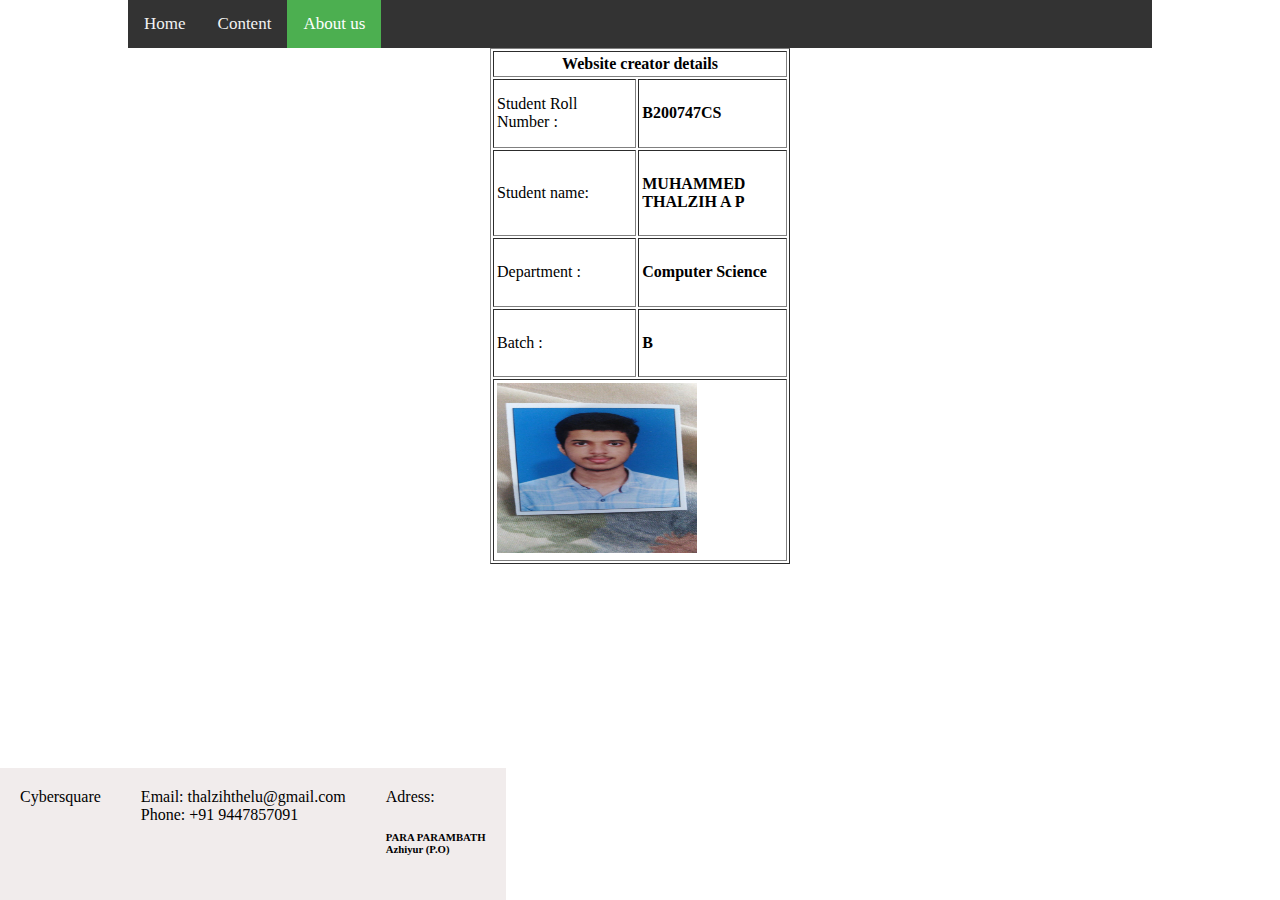
<file: about.html>
<!DOCTYPE html>
<!DOCTYPE html>
<html>
<head>
	<title>About</title>
	<link rel="stylesheet" type="text/css" href="style.css">
</head>
<body>
	<div class="container">
		<div class="topnav">
			<a href="index.html">Home </a>
			<a href="content.html">Content</a>
			<a class="active" href="about.html">About us</a>
		</div>
		<table border="1" cellpadding="3" align="center" width="300">
			<tr>
				<th colspan="2">Website creator details</th>

			</tr>
			<tr>
				<td>Student Roll Number :</td>
				<td><H4>B200747CS</H4> </td>
			</tr>
			<tr>
				<td>Student name:</td>
				<td><H4>MUHAMMED THALZIH A P </H4></td>
			</tr>
			<tr>
				<td>Department :</td>
				<td><H4>Computer Science</H4>
				 </td>
			</tr>
			<tr>
				<td>Batch :</td>
				<td><H4>B</H4>
				 </td>
			</tr>
			<tr>
				<td colspan="2">
					<img src="Muhammed.jpeg" height="170px" width="200px" alt="My photo"></td>

			</tr>
		</table>
		<br>
		<br>
		<br>
		<br>
		<br>
		<br>
		<div class="footer">
			<div class="grid-container">
				<div class="grid-item">
					Cybersquare<br>
				</div>
				<div class="grid-item">
  					Email: thalzihthelu@gmail.com<br>
  					Phone: +91 9447857091<br>
  				</div>
				<div class="grid-item">
					 Adress:<br>
					<h6>PARA PARAMBATH <BR>
						Azhiyur (P.O)
					</h6>
				</div>
			</div>
		</div>
	</div>


</body>
</html>
</file>
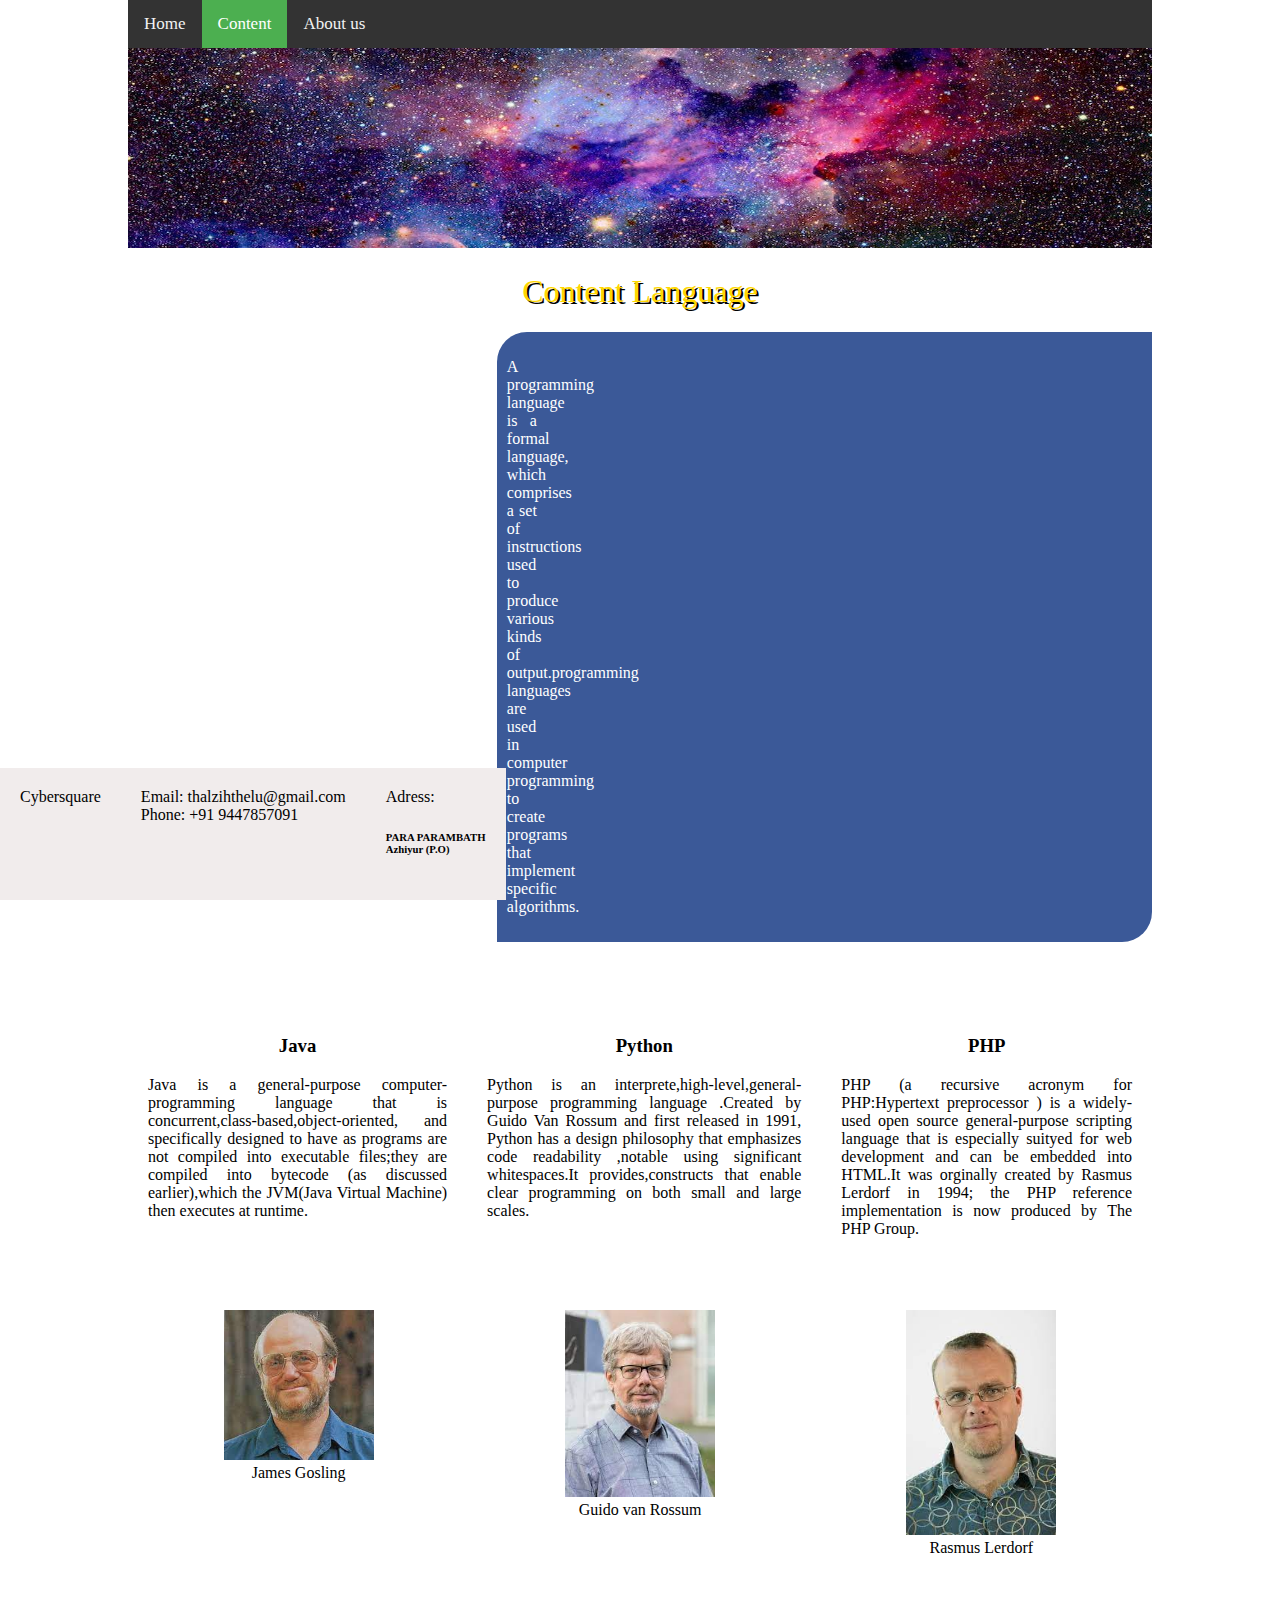
<file: content.html>
<!DOCTYPE html>
<!DOCTYPE html>
<html>
<head>
  <title>Content</title>
  <link rel="stylesheet" href="style.css">

</head>
<body>
<div class="container">
  <div class="topnav">
    <a href="index.html">Home </a>
    <a href="content.html" class="active">Content</a>
    <a href="about.html">About us</a>
  </div>


<div class="banner">
  		<img src="banner2.jpg" width="100%" height="200">
  	</div>
  	<h1 id="heading">Content language</h1>
  	<div id="paradiv">
  		<p id="para">A programming language is a formal language,
  		which comprises a set of instructions used to produce various kinds of output.programming languages are used in computer programming to create programs that implement specific algorithms.</p>

  	</div>
  	<br>
  	<br>
  	<br>
  	<div class="grid-container">
  		<div class="grid-item">
  			<h3>Java</h3>
  			<p>
  				Java is a general-purpose computer-programming
  				language that is concurrent,class-based,object-oriented, and specifically designed to have as programs are not compiled into executable files;they are compiled into bytecode (as discussed earlier),which the JVM(Java Virtual Machine) then executes at runtime.
  			</p>
      </div>
      <div class="grid-item">
        <h3>Python</h3>
        <p>
          Python is an interprete,high-level,general-purpose programming language .Created by Guido Van Rossum and first released in 1991, Python has a design philosophy that emphasizes code readability ,notable using significant whitespaces.It provides,constructs that enable clear programming on both small and large scales.
        </p>
      </div>
      <div class="grid-item">
        <h3>PHP</h3>
        <P>
          PHP (a recursive acronym for PHP:Hypertext preprocessor ) is a widely-used open source general-purpose scripting language that is especially suityed for web development and can be embedded into HTML.It was orginally created by Rasmus Lerdorf in 1994; the PHP reference implementation is now produced by The PHP Group.
        </P>
      </div>
    </div>
    <div class="grid-container">
      <div class="grid-item">
        <figure>
          <img src="javafounder.jpeg" alt="Java founder" style="width: 150px">
          <figcaption>
            James Gosling 
          </figcaption>
        </figure>
      </div>
      <div class="grid-item">
        <figure>
           <img src="pythonfounder.jpeg" alt="Python  founder" style="width: 150px">
          <figcaption>
            Guido van Rossum 
          </figcaption>
        </figure>
      </div>
       <div class="grid-item">
        <figure>
           <img src="phpfounder.jpeg" alt="PHP  founder" style="width: 150px">
          <figcaption>
            Rasmus Lerdorf
          </figcaption>
        </figure>
      </div>
    </div>
    <br>
    <br>
    <br>
    <br>
    <br>
    <br>
    <div class="footer">
      <div class="grid-container">
      <div class="grid-item">
        Cybersquare<br>
        
      </div>
      <div class="grid-item">
            Email: thalzihthelu@gmail.com<br>
            Phone: +91 9447857091<br>
          </div>
      <div class="grid-item">
        Adress:<br>
         <h6>PARA PARAMBATH <BR>
            Azhiyur (P.O)
          </h6>
      </div>
    </div>
  </div>
</div>
</body>
</html>
</file>
<file: style.css>
html,body {
	margin : 0;
}
.topnav {
	background-color: #333;
	overflow: hidden ;

}
.topnav a{
	float: left;
	color: #f2f2f2;
	text-align: center;
	padding: 14px 16px;
	text-decoration: none;
	font-size: 17px;

}
.topnav a: hover {
	background-color: #ddd;
	color:black;
}
.topnav a.active{
	background-color: #4CAF50 ;
	color:white ;
}
.footer {
	position: fixed;
	left :0;
	bottom :0 ;
	width: 100 %;
	background-color: rgb(241,236,236);
	color:white ;
	text-align: center ;

}
.grid-container{
	display: grid ;
	grid-template-columns: auto auto auto ;

}
.grid-item{
	border: 0px solid rgba(0,0,0,0.8);
	padding: 20px;
	text-align: left;
	color : black;
	text-align: justify ;
}
#heading {
	text-transform : capitalize;
	color:gold;
	text-shadow: 2px 2px black;
	font-weight: normal;
	text-align: center;

}
.grid-item: hover{
	background-color : rgb(243,246 ,247);
}
#paradiv{
	width:28 %;
	margin-left:36%;
	background-color: #3b5998;
	color:white;
	border-top-left-radius:30px;
	border-bottom-right-radius:30px;
	padding:1% 1%;
}
#para{
	text-align: justify;
	width:30px;
}
h3{
	text-align: center;
}
figure,figcaption{
	text-align : center;
}
.container{
	padding-left: 10%;
	padding-right: 10%;
}
td{
	width:150px;
}
</file>
